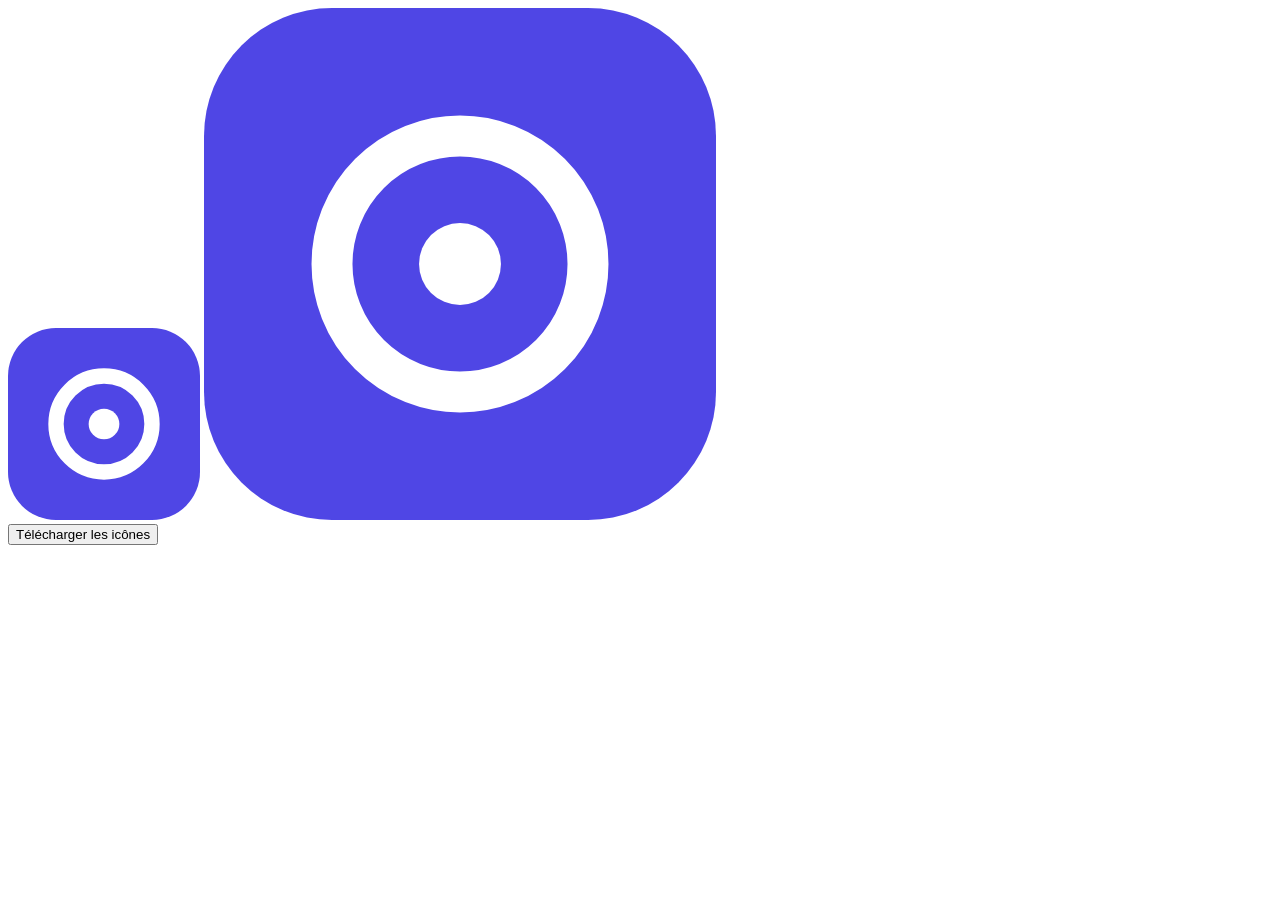
<file: generate-icons.html>
<!DOCTYPE html>
<html>
<head>
    <title>Generate Icons</title>
</head>
<body>
    <canvas id="canvas192" width="192" height="192"></canvas>
    <canvas id="canvas512" width="512" height="512"></canvas>
    <br>
    <button onclick="downloadIcons()">Télécharger les icônes</button>

    <script>
        function drawIcon(canvas) {
            const ctx = canvas.getContext('2d');
            const size = canvas.width;
            const radius = size * 0.25;
            
            // Fond indigo
            ctx.fillStyle = '#4f46e5';
            ctx.beginPath();
            ctx.roundRect(0, 0, size, size, size * 0.25);
            ctx.fill();
            
            // Cercle extérieur
            ctx.strokeStyle = 'white';
            ctx.lineWidth = size * 0.08;
            ctx.beginPath();
            ctx.arc(size/2, size/2, radius, 0, Math.PI * 2);
            ctx.stroke();
            
            // Point central
            ctx.fillStyle = 'white';
            ctx.beginPath();
            ctx.arc(size/2, size/2, size * 0.08, 0, Math.PI * 2);
            ctx.fill();
        }

        function downloadIcons() {
            const canvas192 = document.getElementById('canvas192');
            const canvas512 = document.getElementById('canvas512');
            
            drawIcon(canvas192);
            drawIcon(canvas512);
            
            // Télécharger 192x192
            const link192 = document.createElement('a');
            link192.download = 'icon-192x192.png';
            link192.href = canvas192.toDataURL();
            link192.click();
            
            // Télécharger 512x512
            const link512 = document.createElement('a');
            link512.download = 'icon-512x512.png';
            link512.href = canvas512.toDataURL();
            link512.click();
        }

        // Générer les icônes au chargement
        window.onload = function() {
            drawIcon(document.getElementById('canvas192'));
            drawIcon(document.getElementById('canvas512'));
        };
    </script>
</body>
</html>
</file>
